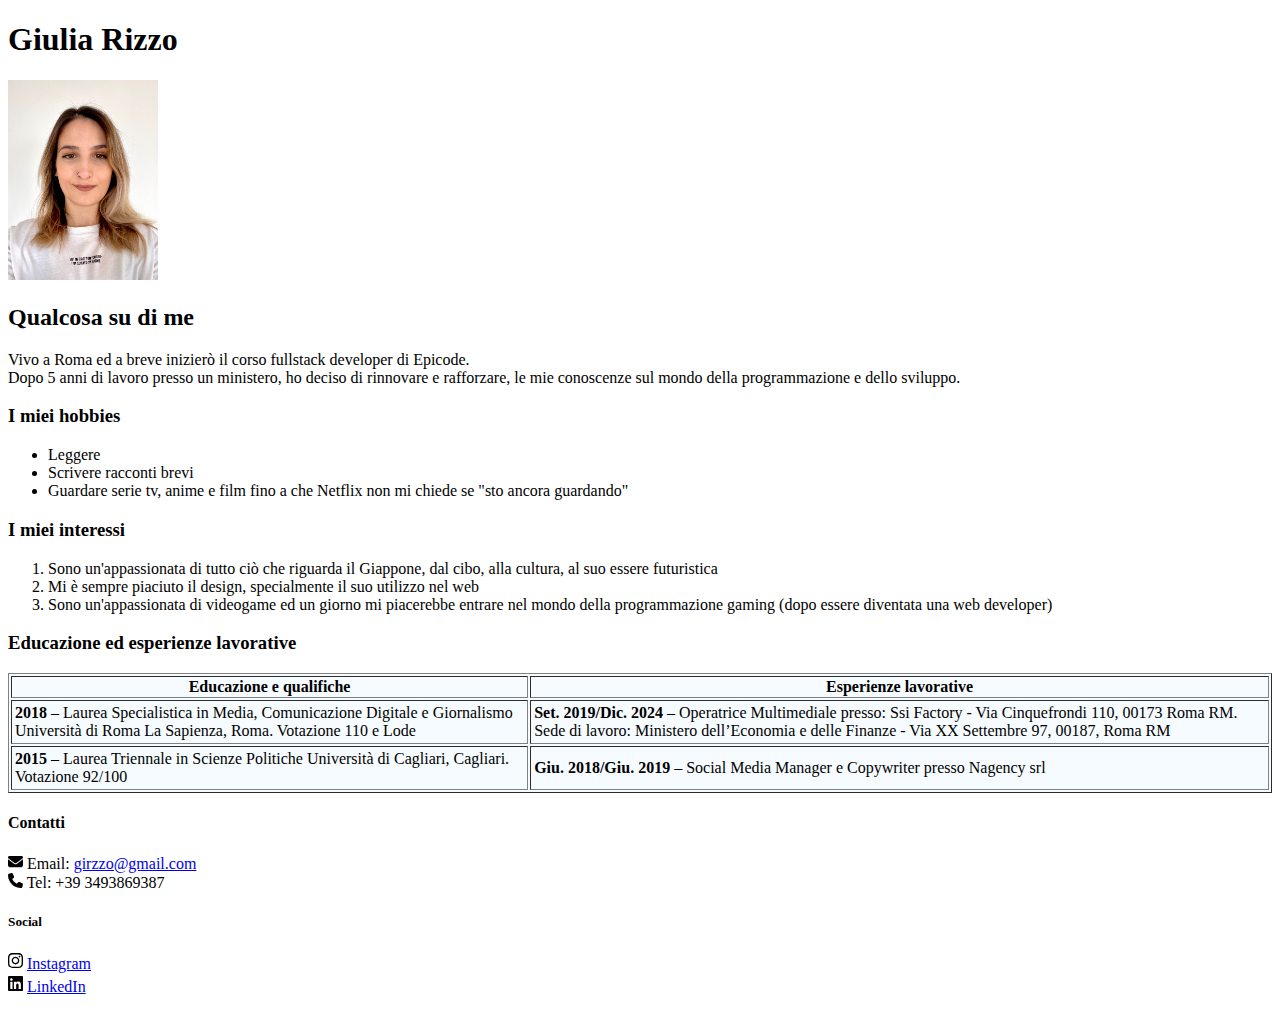
<file: Giulia Rizzo HTML Basics Challenge/index.html>
<!DOCTYPE html>
<html lang="en">
<head>
    <meta charset="UTF-8">
    <meta name="viewport" content="width=device-width, initial-scale=1.0">
    <title>Giulia Rizzo - HTML Challenge</title>
</head>
<body>
  <h1>Giulia Rizzo</h1>  
  <img style="width: 150px;" src="Giulia Rizzo.jpg"  alt="immagine Giulia Rizzo" />
  <h2>Qualcosa su di me</h2>
  <p>Vivo a Roma ed a breve inizierò il corso fullstack developer di Epicode.<br />Dopo 5 anni di lavoro presso un ministero, ho deciso di rinnovare e rafforzare, le mie conoscenze sul mondo della programmazione e dello sviluppo.</p>
<div>
<h3>I miei hobbies</h3>
<ul>
    <li>Leggere</li>
    <li>Scrivere racconti brevi</li>
    <li>Guardare serie tv, anime e film fino a che Netflix non mi chiede se "sto ancora guardando"</li>
</ul>
<h3>I miei interessi</h3>
<ol>
    <li>Sono un'appassionata di tutto ciò che riguarda il Giappone, dal cibo, alla cultura, al suo essere futuristica</li>
    <li>Mi è sempre piaciuto il design, specialmente il suo utilizzo nel web</li>
    <li>Sono un'appassionata di videogame ed un giorno mi piacerebbe entrare nel mondo della programmazione gaming (dopo essere diventata una web developer)</li>
</ol>
</div>
<h3>Educazione ed esperienze lavorative</h3>
<table style="background-color: rgba(240, 248, 255, 0.586);" border="1">
    <thead>
        <tr>
        <th>Educazione e qualifiche</th>
        <th>Esperienze lavorative</th>
    </tr>
    </thead>
    <tbody>
        <tr>
    <td style="padding: 3px 3px 3px 3px;"><strong>2018</strong> &ndash; Laurea Specialistica in Media, Comunicazione Digitale e Giornalismo Università di Roma La Sapienza, Roma. Votazione 110 e Lode</td>
    <td style="padding: 3px 3px 3px 3px;"><strong>Set. 2019/Dic. 2024</strong> &ndash; Operatrice Multimediale presso: Ssi Factory - Via Cinquefrondi 110, 00173 Roma RM. Sede di lavoro: Ministero dell’Economia e delle Finanze - Via XX Settembre 97, 00187, Roma RM</td>
    </tr>
    <tr>
        <td style="padding: 3px 3px 3px 3px;"><strong>2015</strong> &ndash; Laurea Triennale in Scienze Politiche Università di Cagliari, Cagliari. Votazione 92/100</td>
        <td style="padding: 3px 3px 3px 3px;"><strong>Giu. 2018/Giu. 2019</strong> &ndash; Social Media Manager e Copywriter presso Nagency srl</td>
        </tr>
    </tbody>
</table>

<h4>Contatti</h4>
<p><svg width="15" xmlns="http://www.w3.org/2000/svg" viewBox="0 0 512 512"><path d="M48 64C21.5 64 0 85.5 0 112c0 15.1 7.1 29.3 19.2 38.4L236.8 313.6c11.4 8.5 27 8.5 38.4 0L492.8 150.4c12.1-9.1 19.2-23.3 19.2-38.4c0-26.5-21.5-48-48-48L48 64zM0 176L0 384c0 35.3 28.7 64 64 64l384 0c35.3 0 64-28.7 64-64l0-208L294.4 339.2c-22.8 17.1-54 17.1-76.8 0L0 176z"/></svg> Email: <a href="mailto:girzzo@gmail.com">girzzo@gmail.com</a><br />
    <svg width="15" xmlns="http://www.w3.org/2000/svg" viewBox="0 0 512 512"><path d="M164.9 24.6c-7.7-18.6-28-28.5-47.4-23.2l-88 24C12.1 30.2 0 46 0 64C0 311.4 200.6 512 448 512c18 0 33.8-12.1 38.6-29.5l24-88c5.3-19.4-4.6-39.7-23.2-47.4l-96-40c-16.3-6.8-35.2-2.1-46.3 11.6L304.7 368C234.3 334.7 177.3 277.7 144 207.3L193.3 167c13.7-11.2 18.4-30 11.6-46.3l-40-96z"/>&nbsp;</svg> Tel: +39 3493869387</p>
<h5>Social</h5>
<p><svg width="15" xmlns="http://www.w3.org/2000/svg" viewBox="0 0 448 512"><path d="M224.1 141c-63.6 0-114.9 51.3-114.9 114.9s51.3 114.9 114.9 114.9S339 319.5 339 255.9 287.7 141 224.1 141zm0 189.6c-41.1 0-74.7-33.5-74.7-74.7s33.5-74.7 74.7-74.7 74.7 33.5 74.7 74.7-33.6 74.7-74.7 74.7zm146.4-194.3c0 14.9-12 26.8-26.8 26.8-14.9 0-26.8-12-26.8-26.8s12-26.8 26.8-26.8 26.8 12 26.8 26.8zm76.1 27.2c-1.7-35.9-9.9-67.7-36.2-93.9-26.2-26.2-58-34.4-93.9-36.2-37-2.1-147.9-2.1-184.9 0-35.8 1.7-67.6 9.9-93.9 36.1s-34.4 58-36.2 93.9c-2.1 37-2.1 147.9 0 184.9 1.7 35.9 9.9 67.7 36.2 93.9s58 34.4 93.9 36.2c37 2.1 147.9 2.1 184.9 0 35.9-1.7 67.7-9.9 93.9-36.2 26.2-26.2 34.4-58 36.2-93.9 2.1-37 2.1-147.8 0-184.8zM398.8 388c-7.8 19.6-22.9 34.7-42.6 42.6-29.5 11.7-99.5 9-132.1 9s-102.7 2.6-132.1-9c-19.6-7.8-34.7-22.9-42.6-42.6-11.7-29.5-9-99.5-9-132.1s-2.6-102.7 9-132.1c7.8-19.6 22.9-34.7 42.6-42.6 29.5-11.7 99.5-9 132.1-9s102.7-2.6 132.1 9c19.6 7.8 34.7 22.9 42.6 42.6 11.7 29.5 9 99.5 9 132.1s2.7 102.7-9 132.1z"/></svg> <a target="_blank" href="https://www.instagram.com/giuliarizzo00/">Instagram</a><br />
    <svg width="15" style="padding-top: 2px;" xmlns="http://www.w3.org/2000/svg" viewBox="0 0 448 512"><path d="M416 32H31.9C14.3 32 0 46.5 0 64.3v383.4C0 465.5 14.3 480 31.9 480H416c17.6 0 32-14.5 32-32.3V64.3c0-17.8-14.4-32.3-32-32.3zM135.4 416H69V202.2h66.5V416zm-33.2-243c-21.3 0-38.5-17.3-38.5-38.5S80.9 96 102.2 96c21.2 0 38.5 17.3 38.5 38.5 0 21.3-17.2 38.5-38.5 38.5zm282.1 243h-66.4V312c0-24.8-.5-56.7-34.5-56.7-34.6 0-39.9 27-39.9 54.9V416h-66.4V202.2h63.7v29.2h.9c8.9-16.8 30.6-34.5 62.9-34.5 67.2 0 79.7 44.3 79.7 101.9V416z"/></svg> <a target="_blank" href="https://www.linkedin.com/in/giulia-rizzo-4782bb102/">LinkedIn</a></p>
</body>
</html>
</file>
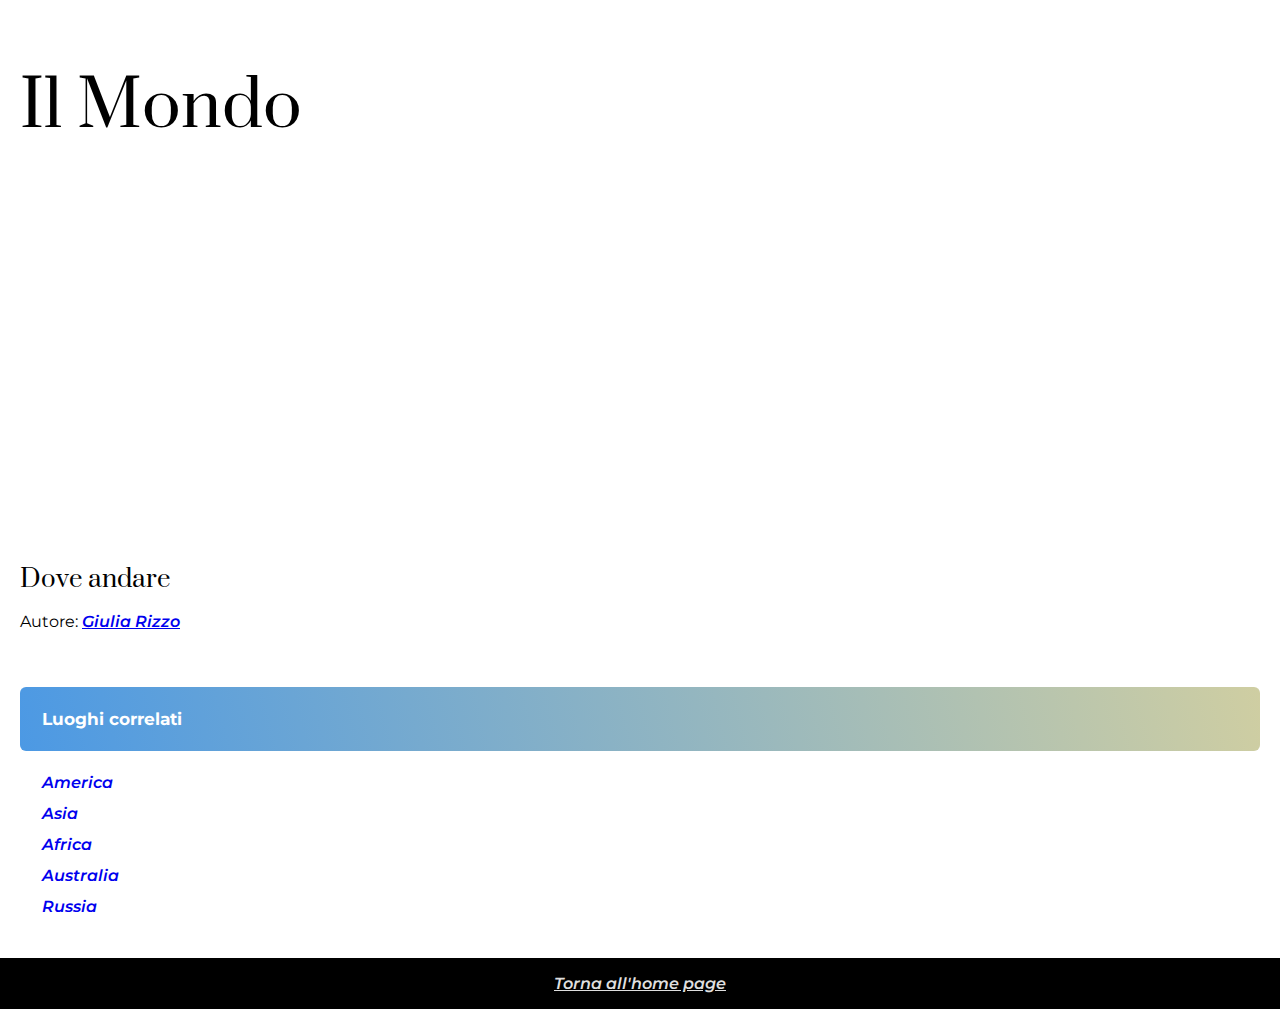
<file: Esercizi/CSS-basics/index.html>
<!DOCTYPE html>
<html lang="en">
<head>
    <meta charset="UTF-8">
    <meta name="viewport" content="width=device-width, initial-scale=1.0">
    <title>Il mondo a portata di sito</title>
    <style>
        @import url('https://fonts.googleapis.com/css2?family=Prata&family=Roboto:wght@100;400;700&display=swap');
        @import url('https://fonts.googleapis.com/css2?family=Montserrat:ital@0;1&family=Prata&family=Roboto:wght@100;400;700&display=swap');
        @import url('https://fonts.googleapis.com/css2?family=Montserrat:ital,wght@1,600&family=Prata&family=Roboto:wght@100;400;700&display=swap');

body {
    margin: 0;
    font-family: montserrat;
}

.main-section {
    padding: 20px;
}

.image-container {
    height: 500px;
    background-image: url(https://originalmap.it/wp-content/uploads/2020/03/Mappa-del-Mondo-su-Tavola-1.jpg);
}

h1 {
    font-family: Prata;
    font-size: 64px;
    font-weight: 400;
    margin-bottom: 0;
}

h3 {
    font-family: Prata;
    font-size: 24px;
    font-weight: 400;
    margin-top: 0;
    margin-bottom: 0;
}

a {
    font-weight: 600;
    font-style: italic;
    
}

h6 {
    padding: 22px;
    margin-bottom: 0px;
    margin-top: 56px;
    color: #ffff;
    border-radius: 6px;
    background: linear-gradient(76deg, #4c99e4, #cfcea2);
    font-size: 17px;
}

li {
    padding-top: 6px;
    padding-bottom: 6px;
    padding-left: 22px;
    border-bottom: 1px;
    border-color: #dfdfdf;
 a {
    text-decoration:none;
    
 }   
 
 a:visited {
    color: #4c99e4;
 }

}

    footer {
        padding: 16px;
        color:#dfdfdf;
        background-color: black;
        text-align: center;
        a {
    color:#dfdfdf;
    
 }   
    }
    </style>
</head>
<body>
    <div class="main-section">
    <div class="image-container">
        <h1>Il Mondo</h1>      
    </div>    
    <h3>Dove andare</h3>
    <p>Autore: <a href="https://www.instagram.com/giuliarizzo00/" target="_blank">Giulia Rizzo</a></p>
    <h6>Luoghi correlati</h6>
    <ul style="padding: 0; list-style: none;">
        <li><a href="./america.html">America</a></li>
        <li><a href="./asia.html">Asia</a></li>
        <li><a href="./africa.html">Africa</a></li>
        <li><a href="./australia.html">Australia</a></li>
        <li><a href="./russia.html">Russia</a></li>
    </ul>
</div>
<footer><a href="index.html">Torna all'home page</a></footer>
</body>
</html>
</file>
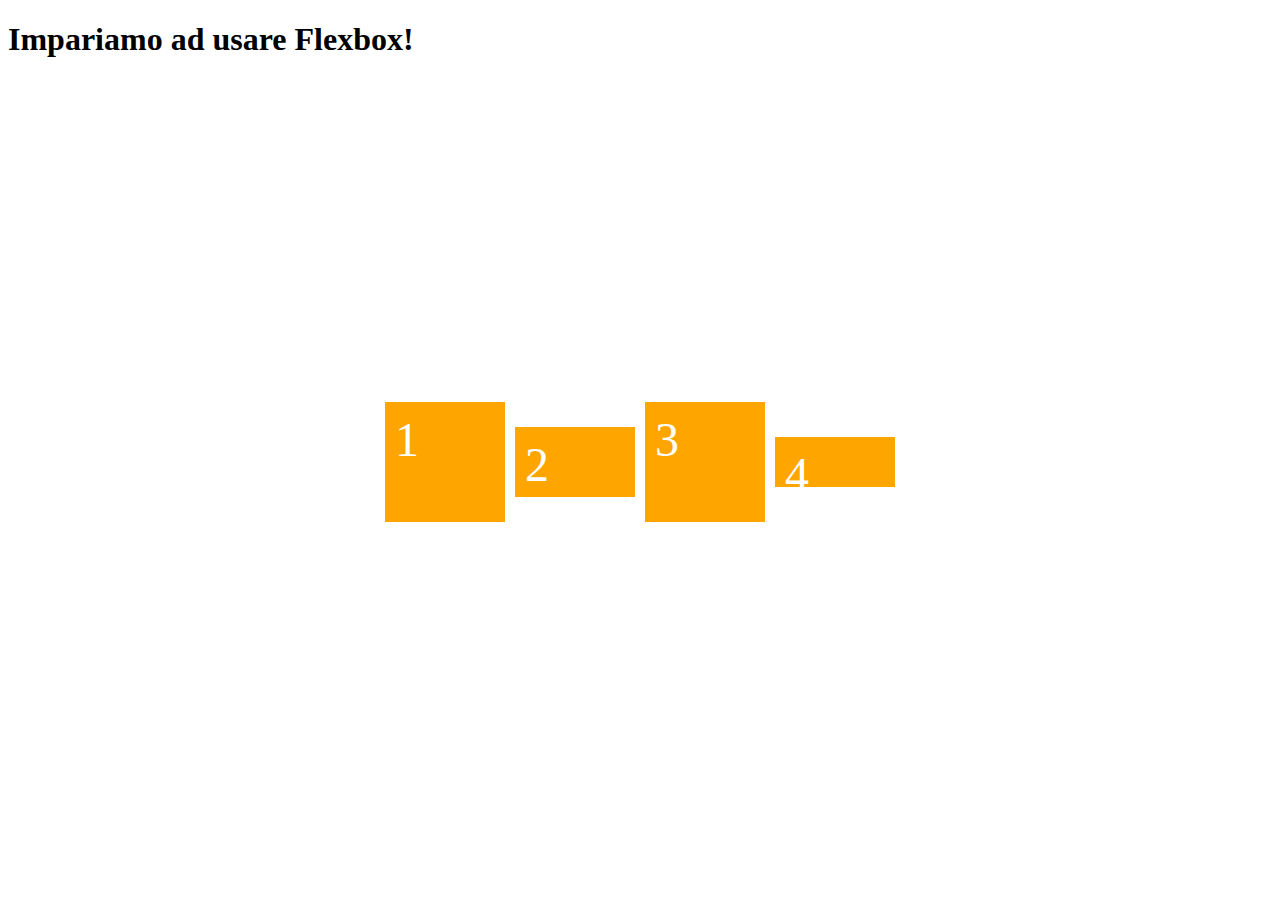
<file: Esercizi/Flexbox/index.html>
<!DOCTYPE html>
<html lang="en">
<head>
    <meta charset="UTF-8">
    <meta name="viewport" content="width=device-width, initial-scale=1.0">
    <title>Web Prep - Flexbox</title>
    <link rel="stylesheet" href="style.css" />
</head>
<body>
  <h1>Impariamo ad usare Flexbox!</h1>  
  <div id="container">
    <div class="child">1</div>
    <div class="child" style="height: 50px;">2</div>
    <div class="child">3</div>
    <div class="child" style="height: 30px;">4</div>
  </div>
</body>
</html>
</file>
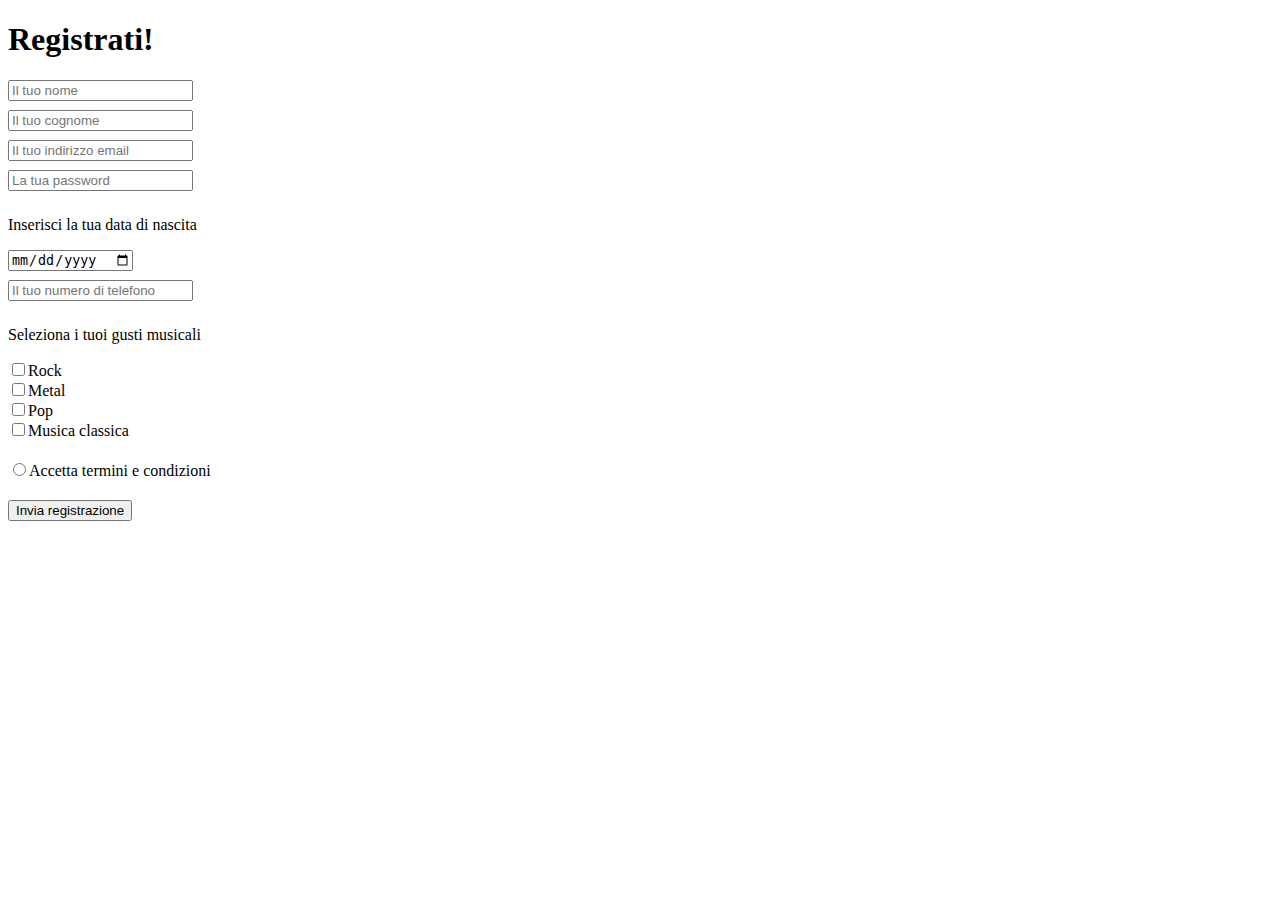
<file: Esercizi/frontend-basic/index.html>
<!DOCTYPE html>
<html lang="en">
<head>
    <meta charset="UTF-8">
    <meta name="viewport" content="width=device-width, initial-scale=1.0">
    <title>StreaMusic</title>
</head>
<body>
    <h1>Registrati!</h1>
    <form onsubmit="alert('Registrazione inviata!')">
    <div>
        <input style="margin-bottom: 9px;" type="text" placeholder="Il tuo nome" />
    </div>
    <div>
        <input style="margin-bottom: 9px;" type="text" placeholder="Il tuo cognome" />
    </div>
    <div>
        <input style="margin-bottom: 9px;" type="email" placeholder="Il tuo indirizzo email" />
    </div>
    <div>
        <input style="margin-bottom: 9px;" type="password" placeholder="La tua password" />
    </div>
    <div>
        <p>Inserisci la tua data di nascita</p>
        <input style="margin-bottom: 9px;" type="date" />
    </div>
    <div>
        <input style="margin-bottom: 9px;" type="tel" placeholder="Il tuo numero di telefono" />
    </div>
    <div>
        <p>Seleziona i tuoi gusti musicali</p>
        <input type="checkbox" />Rock
    </div>
    <div>
        <input type="checkbox" />Metal
    </div>
    <div>
        <input type="checkbox" />Pop
    </div>
    <div>
        <input type="checkbox" />Musica classica
    </div>
    <div style="margin-top: 20px;">
        <input type="radio" />Accetta termini e condizioni
    </div>  
    <button style="margin-top: 20px;" type="submit">Invia registrazione</button>
</form>
</body>
</html>
</file>
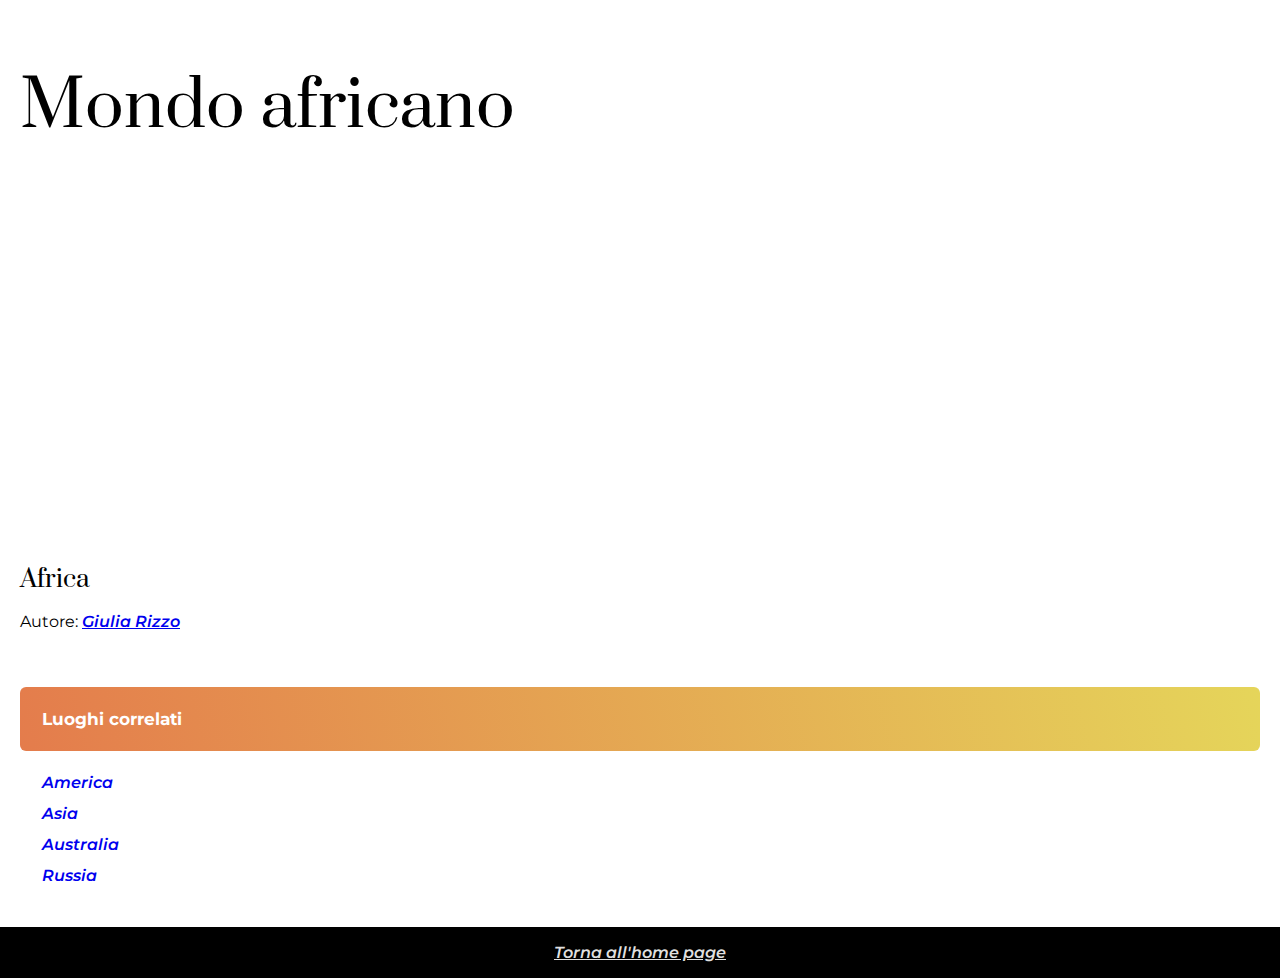
<file: Esercizi/CSS-basics/africa.html>
<!DOCTYPE html>
<html lang="en">
<head>
    <meta charset="UTF-8">
    <meta name="viewport" content="width=device-width, initial-scale=1.0">
    <title>Il mondo a portata di sito - Africa</title>
    <style>
        @import url('https://fonts.googleapis.com/css2?family=Prata&family=Roboto:wght@100;400;700&display=swap');
        @import url('https://fonts.googleapis.com/css2?family=Montserrat:ital@0;1&family=Prata&family=Roboto:wght@100;400;700&display=swap');
        @import url('https://fonts.googleapis.com/css2?family=Montserrat:ital,wght@1,600&family=Prata&family=Roboto:wght@100;400;700&display=swap');

body {
    margin: 0;
    font-family: montserrat;
}

.main-section {
    padding: 20px;
}

.image-container {
    height: 500px;
    background-image: url(https://www.afronine.it/wp-content/uploads/2021/05/viaggi-fly-lodge-africa-luxury-safari-tours-title.jpg);
}

h1 {
    font-family: Prata;
    font-size: 64px;
    font-weight: 400;
    margin-bottom: 0;
}

h3 {
    font-family: Prata;
    font-size: 24px;
    font-weight: 400;
    margin-top: 0;
    margin-bottom: 0;
}

a {
    font-weight: 600;
    font-style: italic;
    
}

h6 {
    padding: 22px;
    margin-bottom: 0px;
    margin-top: 56px;
    color: #ffff;
    border-radius: 6px;
    background: linear-gradient(76deg, #e47c4c, #e5d55a);
    font-size: 17px;
}

li {
    padding-top: 6px;
    padding-bottom: 6px;
    padding-left: 22px;
    border-bottom: 1px;
    border-color: #dfdfdf;
 a {
    text-decoration:none;
    
 }   
 
 a:visited {
    color: #e47c4c;
 }

}
footer {
        padding: 16px;
        color:#dfdfdf;
        background-color: black;
        text-align: center;
        a {
    color:#dfdfdf;
    
 }   
    }
    </style>
</head>
<body>
    <div class="main-section">
    <div class="image-container">
        <h1>Mondo africano</h1>      
    </div>    
    <h3>Africa</h3>
    <p>Autore: <a href="https://www.instagram.com/giuliarizzo00/" target="_blank">Giulia Rizzo</a></p>
    <h6>Luoghi correlati</h6>
    <ul style="padding: 0; list-style: none;">
        <li><a href="./america.html">America</a></li>
        <li><a href="./asia.html">Asia</a></li>
        <li><a href="./australia.html">Australia</a></li>
        <li><a href="./russia.html">Russia</a></li>
    </ul>
</div>
<footer><a href="index.html">Torna all'home page</a></footer>
</body>
</html>
</file>
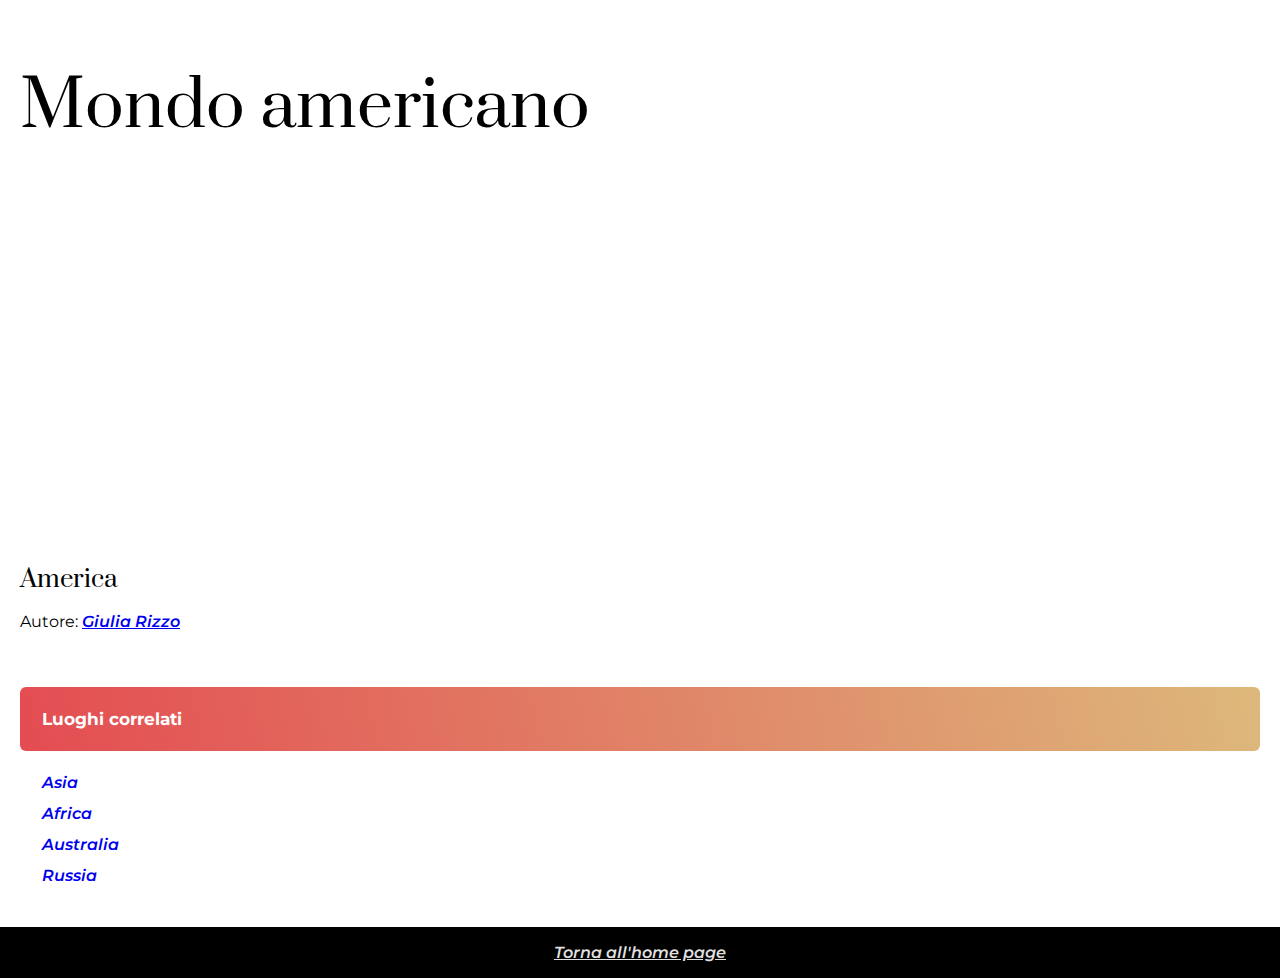
<file: Esercizi/CSS-basics/america.html>
<!DOCTYPE html>
<html lang="en">
<head>
    <meta charset="UTF-8">
    <meta name="viewport" content="width=device-width, initial-scale=1.0">
    <title>Il mondo a portata di sito - America</title>
    <style>
        @import url('https://fonts.googleapis.com/css2?family=Prata&family=Roboto:wght@100;400;700&display=swap');
        @import url('https://fonts.googleapis.com/css2?family=Montserrat:ital@0;1&family=Prata&family=Roboto:wght@100;400;700&display=swap');
        @import url('https://fonts.googleapis.com/css2?family=Montserrat:ital,wght@1,600&family=Prata&family=Roboto:wght@100;400;700&display=swap');

body {
    margin: 0;
    font-family: montserrat;
}

.main-section {
    padding: 20px;
}

.image-container {
    height: 500px;
    background-image: url(https://static.vecteezy.com/ti/foto-gratuito/p1/34496233-statua-di-liberta-e-nuovo-york-citta-orizzonte-a-tramonto-stati-uniti-d-america-statua-liberta-e-nuovo-york-citta-orizzonte-a-tramonto-ai-generato-gratuito-foto.jpg);
}

h1 {
    font-family: Prata;
    font-size: 64px;
    font-weight: 400;
    margin-bottom: 0;
}

h3 {
    font-family: Prata;
    font-size: 24px;
    font-weight: 400;
    margin-top: 0;
    margin-bottom: 0;
}

a {
    font-weight: 600;
    font-style: italic;
    
}

h6 {
    padding: 22px;
    margin-bottom: 0px;
    margin-top: 56px;
    color: #ffff;
    border-radius: 6px;
    background: linear-gradient(76deg, #e44c52, #ddb87b);
    font-size: 17px;
}

li {
    padding-top: 6px;
    padding-bottom: 6px;
    padding-left: 22px;
    border-bottom: 1px;
    border-color: #dfdfdf;
 a {
    text-decoration:none;
    
 }   
 
 a:visited {
    color: #e44c52;
 }

}
footer {
        padding: 16px;
        color:#dfdfdf;
        background-color: black;
        text-align: center;
        a {
    color:#dfdfdf;
    
 }   
    }
    </style>
</head>
<body>
    <div class="main-section">
    <div class="image-container">
        <h1>Mondo americano</h1>      
    </div>    
    <h3>America</h3>
    <p>Autore: <a href="https://www.instagram.com/giuliarizzo00/" target="_blank">Giulia Rizzo</a></p>
    <h6>Luoghi correlati</h6>
    <ul style="padding: 0; list-style: none;">
        <li><a href="./asia.html">Asia</a></li>
        <li><a href="./africa.html">Africa</a></li>
        <li><a href="./australia.html">Australia</a></li>
        <li><a href="./russia.html">Russia</a></li>
    </ul>
</div>
<footer><a href="index.html">Torna all'home page</a></footer>
</body>
</html>
</file>
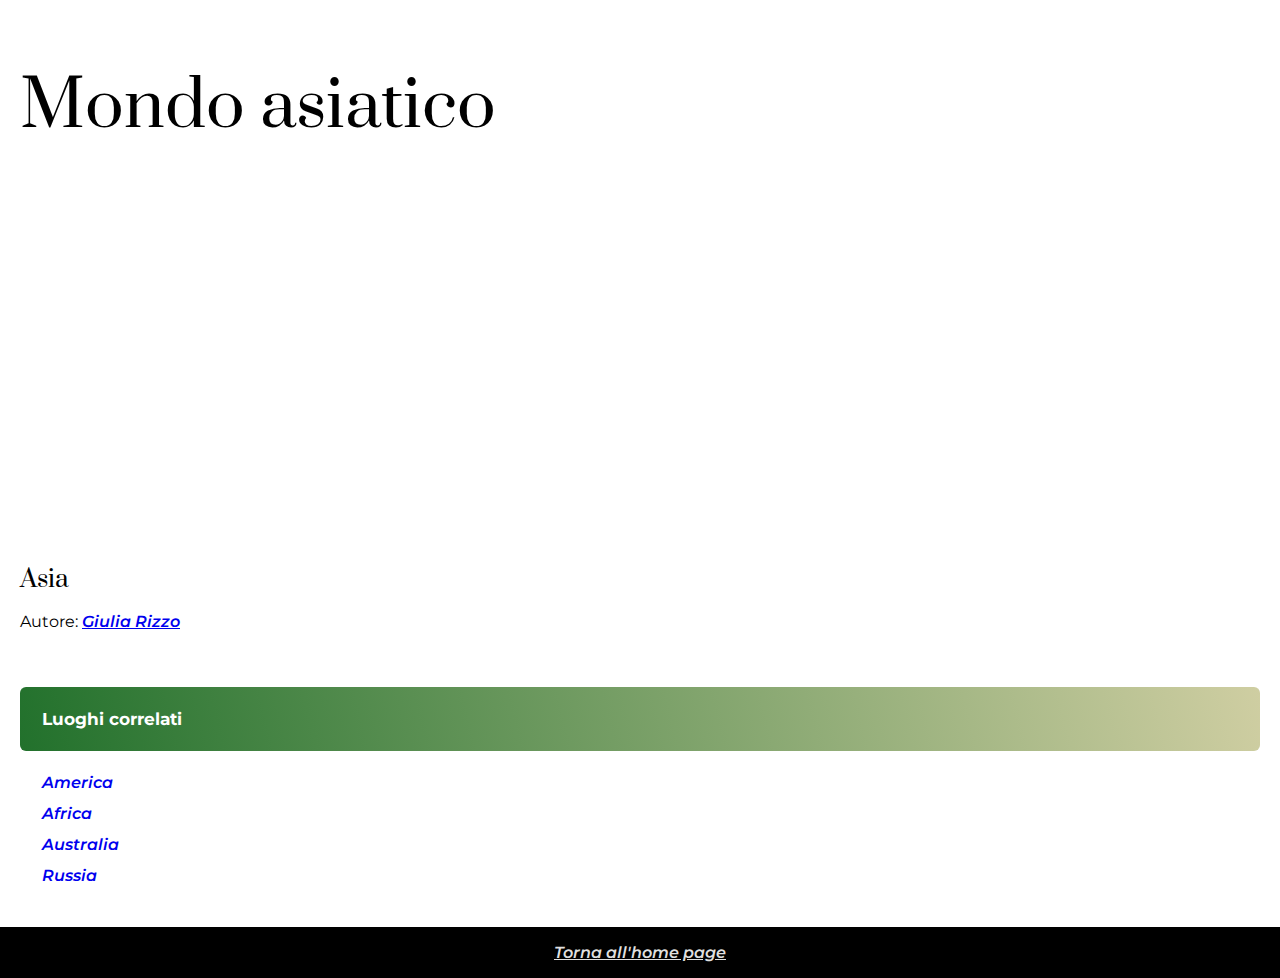
<file: Esercizi/CSS-basics/asia.html>
<!DOCTYPE html>
<html lang="en">
<head>
    <meta charset="UTF-8">
    <meta name="viewport" content="width=device-width, initial-scale=1.0">
    <title>Il mondo a portata di sito - Asia</title>
    <style>
        @import url('https://fonts.googleapis.com/css2?family=Prata&family=Roboto:wght@100;400;700&display=swap');
        @import url('https://fonts.googleapis.com/css2?family=Montserrat:ital@0;1&family=Prata&family=Roboto:wght@100;400;700&display=swap');
        @import url('https://fonts.googleapis.com/css2?family=Montserrat:ital,wght@1,600&family=Prata&family=Roboto:wght@100;400;700&display=swap');

body {
    margin: 0;
    font-family: montserrat;
}

.main-section {
    padding: 20px;
}

.image-container {
    height: 500px;
    background-image: url(https://www.atacama.it/wp-content/uploads/2020/01/conteinente-asia-scaled-1920x848.jpg);
}

h1 {
    font-family: Prata;
    font-size: 64px;
    font-weight: 400;
    margin-bottom: 0;
}

h3 {
    font-family: Prata;
    font-size: 24px;
    font-weight: 400;
    margin-top: 0;
    margin-bottom: 0;
}

a {
    font-weight: 600;
    font-style: italic;
    
}

h6 {
    padding: 22px;
    margin-bottom: 0px;
    margin-top: 56px;
    color: #ffff;
    border-radius: 6px;
    background: linear-gradient(76deg, #22712c, #cfcea2);
    font-size: 17px;
}

li {
    padding-top: 6px;
    padding-bottom: 6px;
    padding-left: 22px;
    border-bottom: 1px;
    border-color: #dfdfdf;
 a {
    text-decoration:none;
    
 }   
 
 a:visited {
    color: #22712c;
 }

}
footer {
        padding: 16px;
        color:#dfdfdf;
        background-color: black;
        text-align: center;
        a {
    color:#dfdfdf;
    
 }   
    }
    </style>
</head>
<body>
    <div class="main-section">
    <div class="image-container">
        <h1>Mondo asiatico</h1>      
    </div>    
    <h3>Asia</h3>
    <p>Autore: <a href="https://www.instagram.com/giuliarizzo00/" target="_blank">Giulia Rizzo</a></p>
    <h6>Luoghi correlati</h6>
    <ul style="padding: 0; list-style: none;">
        <li><a href="./america.html">America</a></li>
        <li><a href="./africa.html">Africa</a></li>
        <li><a href="./australia.html">Australia</a></li>
        <li><a href="./russia.html">Russia</a></li>
    </ul>
</div>
<footer><a href="index.html">Torna all'home page</a></footer>
</body>
</html>
</file>
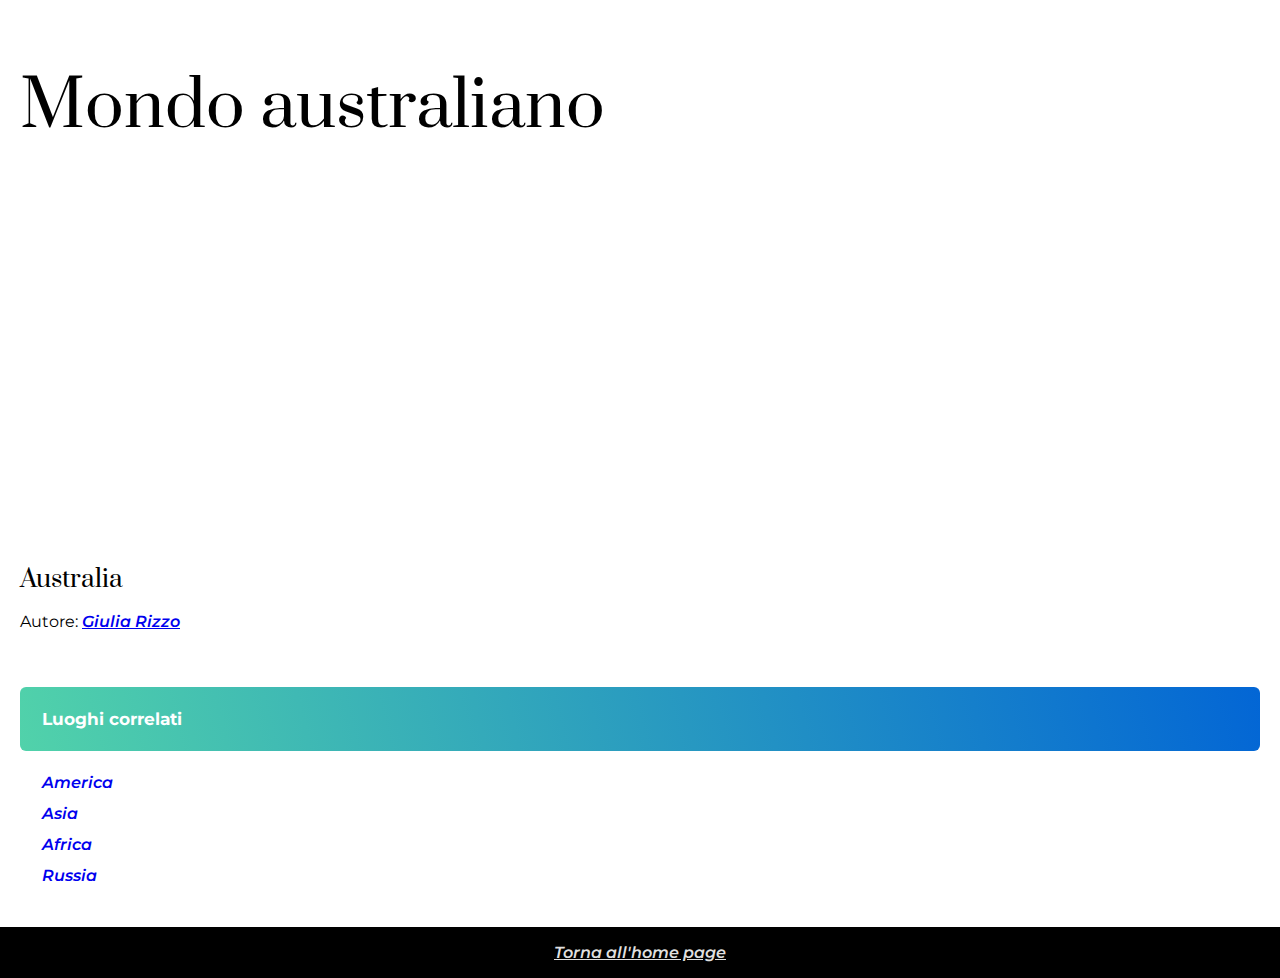
<file: Esercizi/CSS-basics/australia.html>
<!DOCTYPE html>
<html lang="en">
<head>
    <meta charset="UTF-8">
    <meta name="viewport" content="width=device-width, initial-scale=1.0">
    <title>Il mondo a portata di sito - Australia</title>
    <style>
        @import url('https://fonts.googleapis.com/css2?family=Prata&family=Roboto:wght@100;400;700&display=swap');
        @import url('https://fonts.googleapis.com/css2?family=Montserrat:ital@0;1&family=Prata&family=Roboto:wght@100;400;700&display=swap');
        @import url('https://fonts.googleapis.com/css2?family=Montserrat:ital,wght@1,600&family=Prata&family=Roboto:wght@100;400;700&display=swap');

body {
    margin: 0;
    font-family: montserrat;
}

.main-section {
    padding: 20px;
}

.image-container {
    height: 500px;
    background-image: url(https://media.audleytravel.com/-/media/images/home/australasia/australia/places/gi_876030516_sydney_harbour_3000x1000.jpg?q=79&w=1920&h=685);
}

h1 {
    font-family: Prata;
    font-size: 64px;
    font-weight: 400;
    margin-bottom: 0;
}

h3 {
    font-family: Prata;
    font-size: 24px;
    font-weight: 400;
    margin-top: 0;
    margin-bottom: 0;
}

a {
    font-weight: 600;
    font-style: italic;
    
}

h6 {
    padding: 22px;
    margin-bottom: 0px;
    margin-top: 56px;
    color: #ffff;
    border-radius: 6px;
    background: linear-gradient(76deg, #51d2aa, #0366d5);
    font-size: 17px;
}

li {
    padding-top: 6px;
    padding-bottom: 6px;
    padding-left: 22px;
    border-bottom: 1px;
    border-color: #dfdfdf;
 a {
    text-decoration:none;
    
 }   
 
 a:visited {
    color: #51d2aa;
 }

}
footer {
        padding: 16px;
        color:#dfdfdf;
        background-color: black;
        text-align: center;
        a {
    color:#dfdfdf;
    
 }   
    }
    </style>
</head>
<body>
    <div class="main-section">
    <div class="image-container">
        <h1>Mondo australiano</h1>      
    </div>    
    <h3>Australia</h3>
    <p>Autore: <a href="https://www.instagram.com/giuliarizzo00/" target="_blank">Giulia Rizzo</a></p>
    <h6>Luoghi correlati</h6>
    <ul style="padding: 0; list-style: none;">
        <li><a href="./america.html">America</a></li>
        <li><a href="./asia.html">Asia</a></li>
        <li><a href="./africa.html">Africa</a></li>
        <li><a href="./russia.html">Russia</a></li>
    </ul>
</div>
<footer><a href="index.html">Torna all'home page</a></footer>
</body>
</html>
</file>
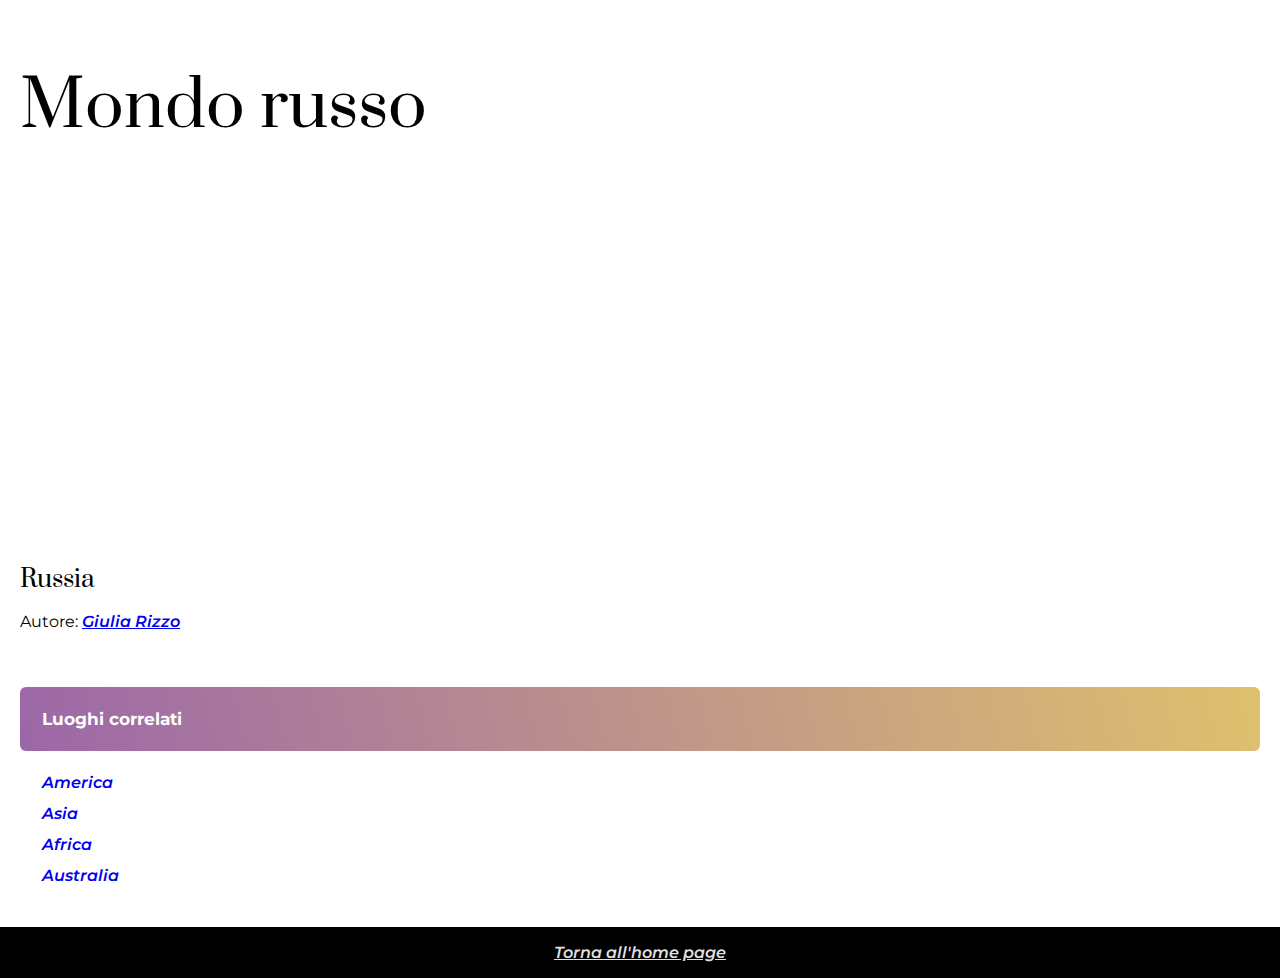
<file: Esercizi/CSS-basics/russia.html>
<!DOCTYPE html>
<html lang="en">
<head>
    <meta charset="UTF-8">
    <meta name="viewport" content="width=device-width, initial-scale=1.0">
    <title>Il mondo a portata di sito - Russia</title>
    <style>
        @import url('https://fonts.googleapis.com/css2?family=Prata&family=Roboto:wght@100;400;700&display=swap');
        @import url('https://fonts.googleapis.com/css2?family=Montserrat:ital@0;1&family=Prata&family=Roboto:wght@100;400;700&display=swap');
        @import url('https://fonts.googleapis.com/css2?family=Montserrat:ital,wght@1,600&family=Prata&family=Roboto:wght@100;400;700&display=swap');

body {
    margin: 0;
    font-family: montserrat;
}

.main-section {
    padding: 20px;
}

.image-container {
    height: 500px;
    background-image: url(https://static.alpitour.it/dam/alpitour/destinazioni/europa/russia/0-wide/07_russia_cattadrale_cremlino_mosca_1900x720.jpg);
}

h1 {
    font-family: Prata;
    font-size: 64px;
    font-weight: 400;
    margin-bottom: 0;
}

h3 {
    font-family: Prata;
    font-size: 24px;
    font-weight: 400;
    margin-top: 0;
    margin-bottom: 0;
}

a {
    font-weight: 600;
    font-style: italic;
    
}

h6 {
    padding: 22px;
    margin-bottom: 0px;
    margin-top: 56px;
    color: #ffff;
    border-radius: 6px;
    background: linear-gradient(76deg, #9c67a8, #dec16d);
    font-size: 17px;
}

li {
    padding-top: 6px;
    padding-bottom: 6px;
    padding-left: 22px;
    border-bottom: 1px;
    border-color: #dfdfdf;
 a {
    text-decoration:none;
    
 }   
 
 a:visited {
    color: #9c67a8;
 }

}
footer {
        padding: 16px;
        color:#dfdfdf;
        background-color: black;
        text-align: center;
        a {
    color:#dfdfdf;
    
 }   
    }
    </style>
</head>
<body>
    <div class="main-section">
    <div class="image-container">
        <h1>Mondo russo</h1>      
    </div>    
    <h3>Russia</h3>
    <p>Autore: <a href="https://www.instagram.com/giuliarizzo00/" target="_blank">Giulia Rizzo</a></p>
    <h6>Luoghi correlati</h6>
    <ul style="padding: 0; list-style: none;">
        <li><a href="./america.html">America</a></li>
        <li><a href="./asia.html">Asia</a></li>
        <li><a href="./africa.html">Africa</a></li>
        <li><a href="./australia.html">Australia</a></li>
    </ul>
</div>
<footer><a href="index.html">Torna all'home page</a></footer>
</body>
</html>
</file>
<file: Esercizi/Flexbox/style.css>
.child {
    width: 100px;
    height: 100px;
    color: white;
    background-color: orange;
    margin: 5px;
    padding: 10px;
    font-size: 3em;
}

#container {
    display: flex;
    flex-wrap: wrap;
    height: 85vh;
    justify-content: center;
    align-items: center;
}
</file>
